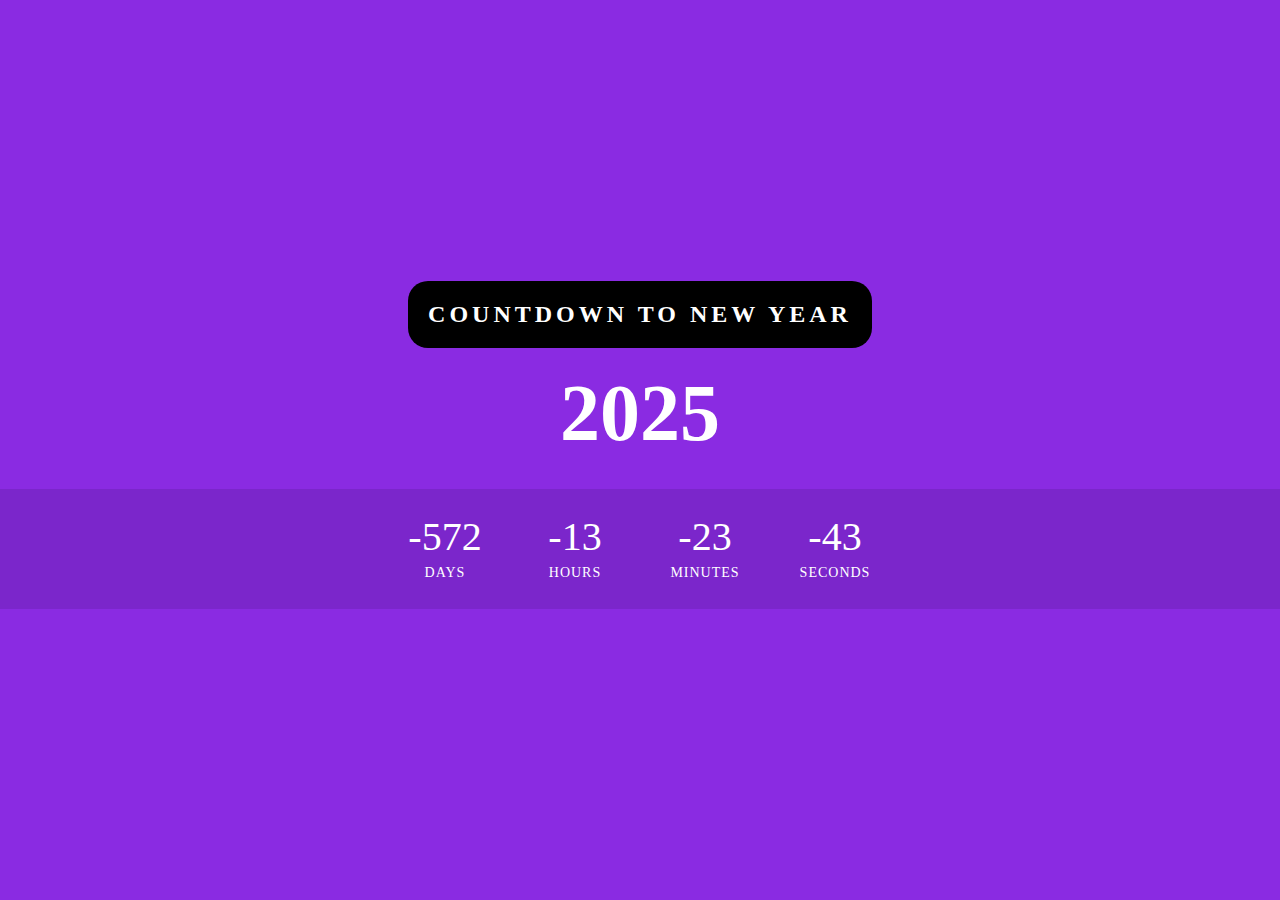
<file: countdown.html>
<!DOCTYPE html>
<html lang="en">
<head>
    <meta charset="UTF-8">
    <meta name="viewport" content="width=device-width, initial-scale=1.0">
    <title>New Year Countdown</title>
    <link rel="stylesheet" href="countdown.css">
</head>
<body>
    <h2>Countdown to New Year</h2>
    <div class="year">2025</div>
    <div class="countdown">
        <div id="day">00</div>
        <div id="hour">00</div>
        <div id="minute">00</div>
        <div id="second">00</div>
    </div>
    <script src="countdown.js"></script>
</body>
</html>
</file>
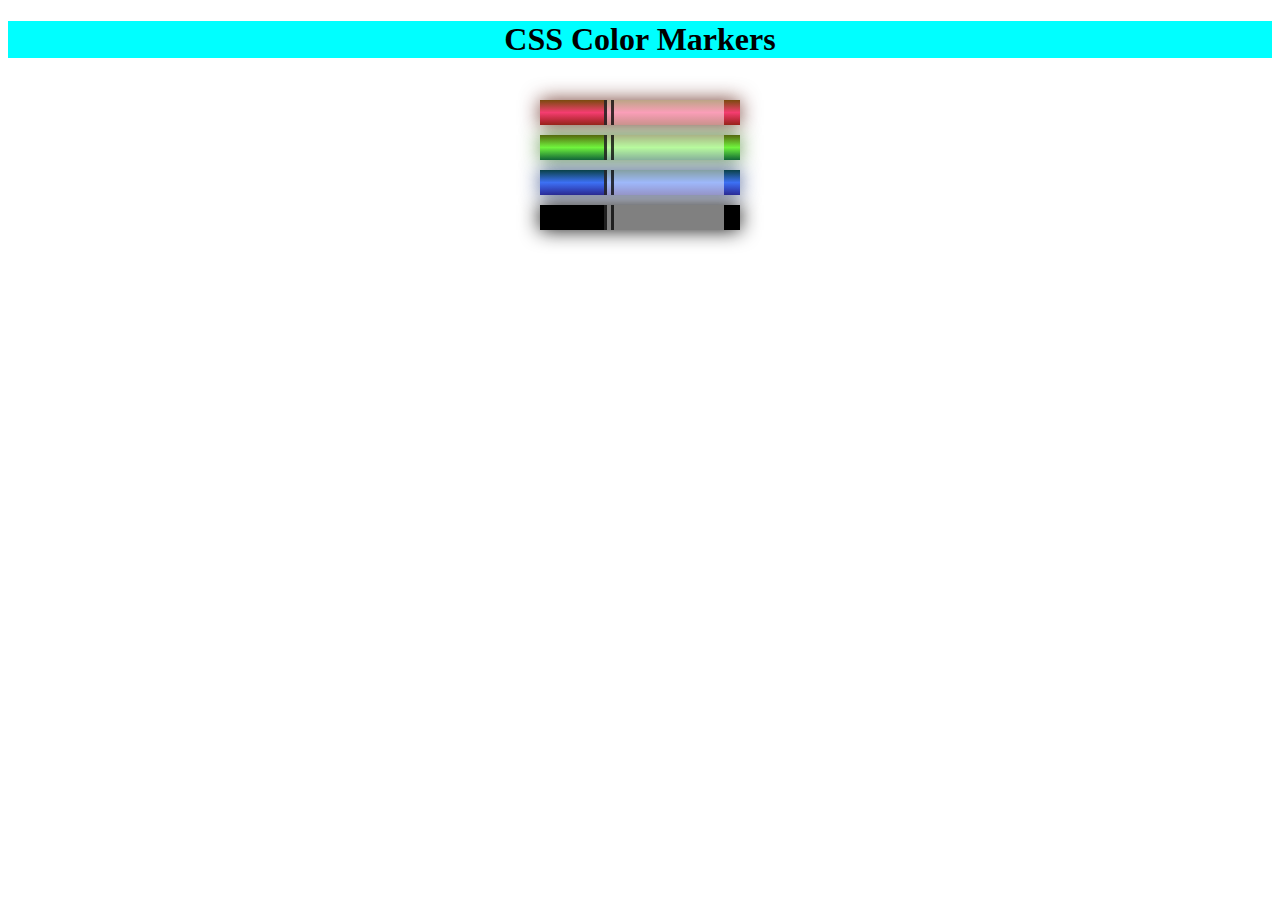
<file: Colored Markers/color.html>
<!DOCTYPE html>
<html lang="en">
<head>
    <meta charset="UTF-8">
    <meta name="viewport" content="width=device-width, initial-scale=1.0">
    <title>Colored Markers</title>
    <link rel="stylesheet" href="color.css">
</head>
<body>
    <h1>CSS Color Markers</h1>
    <div class="container">
        <div class="marker red">
            <div class="cap"></div>
                <div class="sleeve"></div>
        </div>
        <div class="marker green">
            <div class="cap"></div>
            <div class="sleeve"></div>
        </div>
        <div class="marker blue">
            <div class="cap"></div>
            <div class="sleeve"></div>
    </div>
    <div class="marker black">
    <div class="cap"></div>
    <div class="sleeve"></div>
</div>
        </div>
    </div>
</body>
</html>
</file>
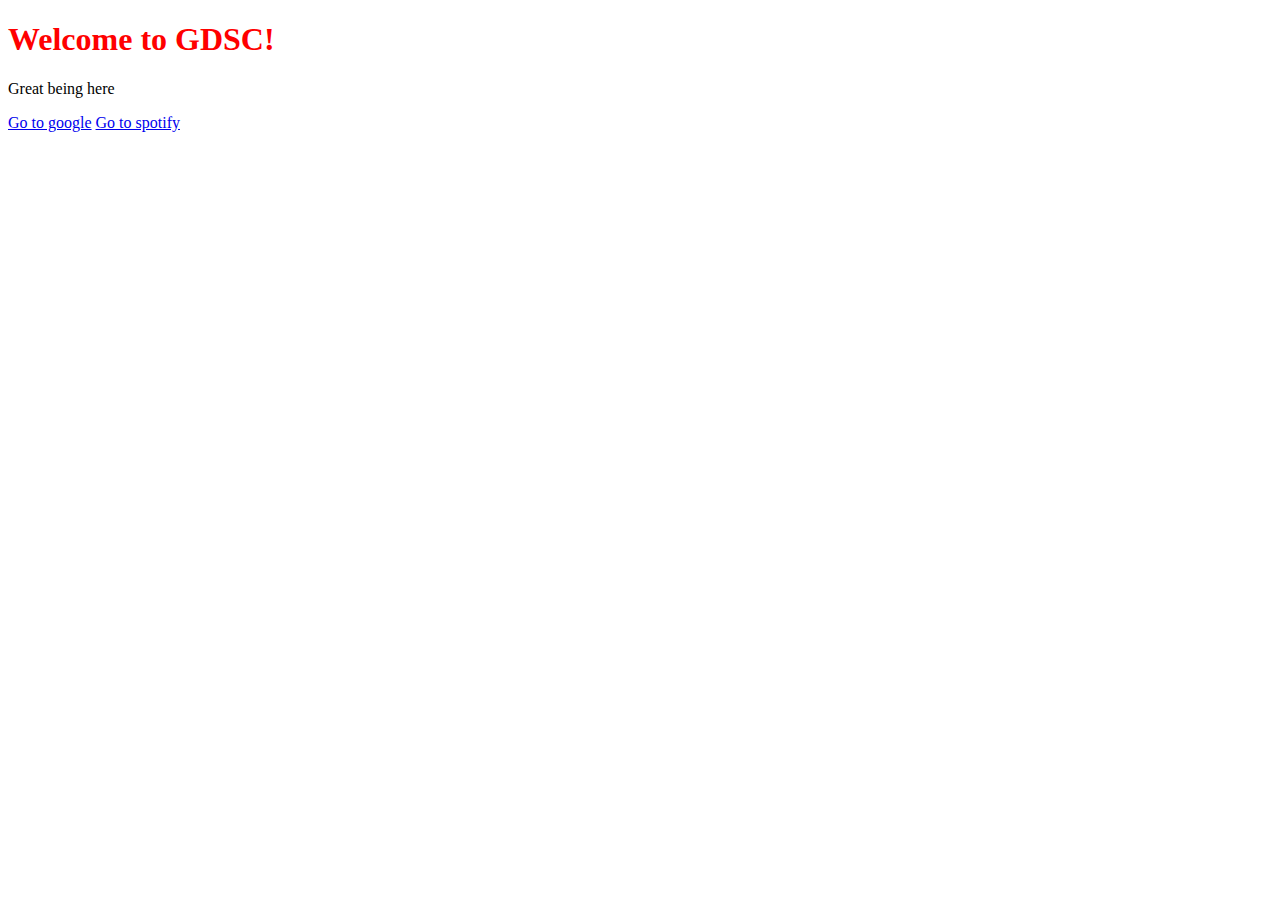
<file: NEW_SESSION/doc.html>
<!DOCTYPE html> 
<html>
<head>
<title>My document</title>
</head>
<body>
	<h1 style = "color:red" onclick="sendAlert()">Welcome to GDSC!</h1>
	
	<p>Great being here </p>
	<a href="https://google.com">Go to google</a>
	<a href="https://spotify.com">Go to spotify</a>
	
<script>
	function sendAlert() {
		alert("Welcome to GDSC");
	}
</script>
</body>
</html>
</file>
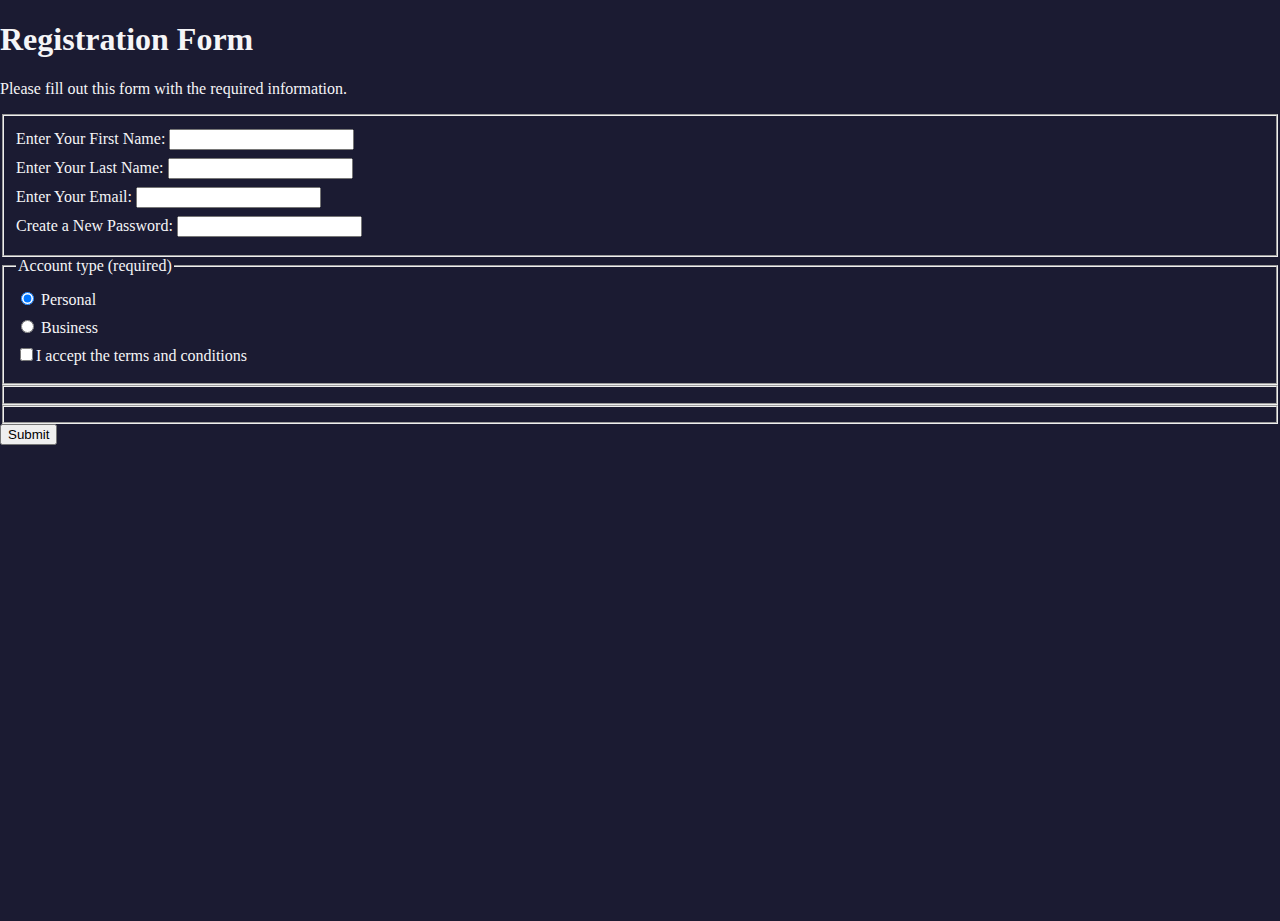
<file: registration Form/form.html>
<!DOCTYPE html>
<html lang="en">
<head>
    <meta charset="UTF-8">
    <meta name="viewport" content="width=device-width, initial-scale=1.0">
    <title>Registration Form</title>
    <link rel="stylesheet" href="form.css">
</head>
<body>
    <h1>Registration Form</h1>
    <p>Please fill out this form with the required information.</p>
    <form method="post" action="https://register-demo.freecodecamp.org">
        <fieldset>
            <label for="first-name" >Enter Your First Name:
                <input type="text" id="first-name" required>
            </label>
            <label for="last-name">Enter Your Last Name: 
                <input type="text" id="last-name" required>
            </label>
            <label for="email">Enter Your Email:
                <input type="email" id="email" required>
            </label>
            <label for="new-password">Create a New Password:
                <input type="password" id="new-password" required pattern="[a-z0-5]{8,}">
            </label>
        </fieldset>
        <fieldset>
            <legend>Account type (required)</legend>
            <label for="personal-account">
                <input type="radio" name="account-type" checked id="personal-account"> Personal
            </label>
            <label for="business-account">
                <input type="radio" name="account-type" id="business-account"> Business
            </label>
            <label for="terms-and-conditions"><input type="checkbox" required id="terms-and-conditions">I accept the terms and conditions <a href="https://www.freecodecamp.org/news/terms-of-service/"></a></label>

        </fieldset>
        <fieldset></fieldset>
        <fieldset></fieldset>
        <input type="submit" value="Submit">
    </form>
</body>
</html>
</file>
<file: countdown.css>
body {
    margin: 0;
    display: flex;
    flex-direction: column;
    align-items: center;
    justify-content: center;
    height: 100vh;
    font-family: cursive;
    background-color: blueviolet;
    overflow: hidden;
}

h2 {
   color: white;
   text-align: center;
   text-transform: uppercase;
   letter-spacing: 4px;
   box-sizing: border-box;
   background-color: black;
   border-radius: 20px;
    padding: 20px 20px;
   }

   .year {
    font-size: 5em;
    color: white;
    font-weight: bold;
}

.countdown {
    margin: 30px;
    background-color: rgba(0, 0 , 0 ,0.1);
    width: 100%;
    color: white;
    height: 120px;
    display: flex;
    justify-content: center;
    align-items: center;
}

.countdown div {
    margin: 0 15px;
    font-size: 2.5em;
    font-weight: 500;
    margin-top: -25px;
    position: relative;
    text-align: center;
    width: 100px;
}

.countdown div::before {
    content: "";
    position: absolute;
    bottom: -30px;
    left: 0;
    font-size: .35em;
    line-height: 35px;
    text-transform: uppercase;
    letter-spacing: 1px;
    font-weight: 500;
    width: 100%;
    height: 35px;
}

.countdown #day::before {
    content: "Days";
}

.countdown #hour::before {
    content: "Hours";
}

.countdown #minute::before {
    content: "Minutes";
}

.countdown #second::before {
    content: "Seconds";
}
</file>
<file: Colored Markers/color.css>
h1 {
    text-align: center;
    background-color: rgb(0, 255, 255);
}

.marker {
    height: 25px;
    width: 200px;
    margin: 10px auto;
}

.red {
    background: linear-gradient(rgb(122, 74, 14), rgb(245, 62, 113), rgb(162, 27, 27));
    box-shadow: 0 0 20px 0 rgba(83, 14, 1, 0.8);
}

.green {
    background: linear-gradient(#55680D, #71F53E, #116C31);
    /* box-shadow: offsetX offsetY blurRadius spreadRadius(optional) color */
    box-shadow: 0 0 20px 0 #3b7e20cc;
}

.blue {
    background: linear-gradient(hsl(186, 76%, 16%), hsl(223, 90%, 60%), hsl(240, 56%, 42%));
    box-shadow: 0 0 20px 0 hsla(223, 59%, 31%, 0.8);
}


.black {
    background: linear-gradient(#000000, #000000, #000000);
    box-shadow: 0 0 20px 0 #111111;
}

.container {
    background-color: rgb(255, 255, 255);
    padding: 10px 0;
}

.sleeve {
    width: 110px;
    height: 25px;
    background-color: rgba(255, 255, 255, 0.5);
    border-left: 10px double rgba(0, 0, 0, 0.75);
}

.cap {
    width: 60px;
    height: 25px;
}

.cap, .sleeve {
    display: inline-block;
}
</file>
<file: registration Form/form.css>
body {
    width: 100%;
    height: 100vh;
    margin: 0;
    background-color: #1b1b32;
    color: #f5f5f7;
}

label {
    display: block;
    margin: 0.5rem 0;
}
</file>
